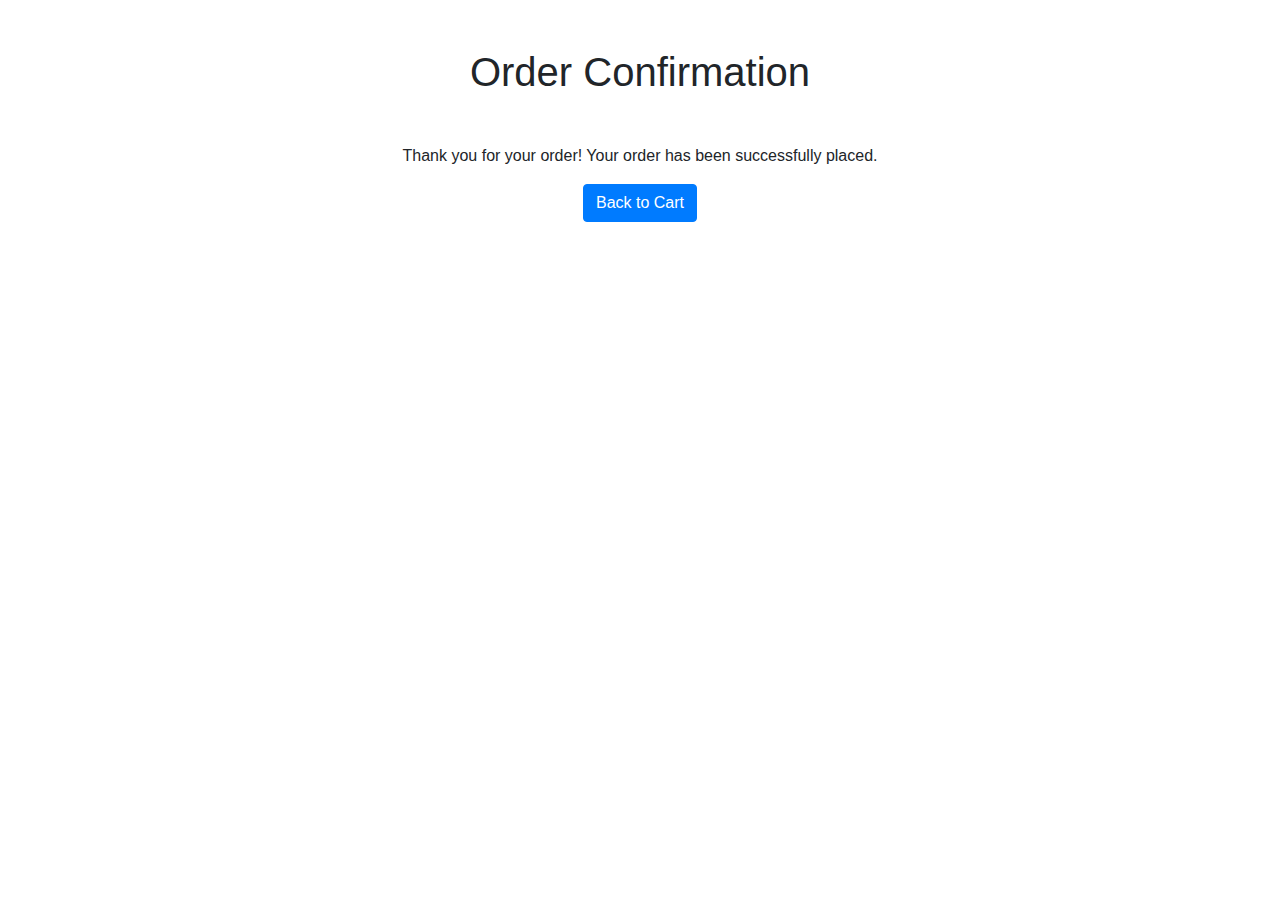
<file: Bcafe/templates/shop/order_confirmation.html>
<!DOCTYPE html>
<html lang="en">
<head>
    <meta charset="UTF-8">
    <meta name="viewport" content="width=device-width, initial-scale=1.0">
    <title>Order Confirmation</title>
    <link rel="stylesheet" href="https://cdn.jsdelivr.net/npm/bootstrap@4.0.0/dist/css/bootstrap.min.css">
</head>
<body>
    <div class="container mt-5">
        <h1 class="text-center mb-5">Order Confirmation</h1>
        <p class="text-center">Thank you for your order! Your order has been successfully placed.</p>
        <div class="text-center">
            <a href="{% url 'view_cart' %}" class="btn btn-primary">Back to Cart</a>
        </div>
    </div>
    <script src="https://code.jquery.com/jquery-3.2.1.slim.min.js"></script>
    <script src="https://cdn.jsdelivr.net/npm/popper.js@1.12.9/dist/umd/popper.min.js"></script>
    <script src="https://cdn.jsdelivr.net/npm/bootstrap@4.0.0/dist/js/bootstrap.min.js"></script>
</body>
</html>
</file>
